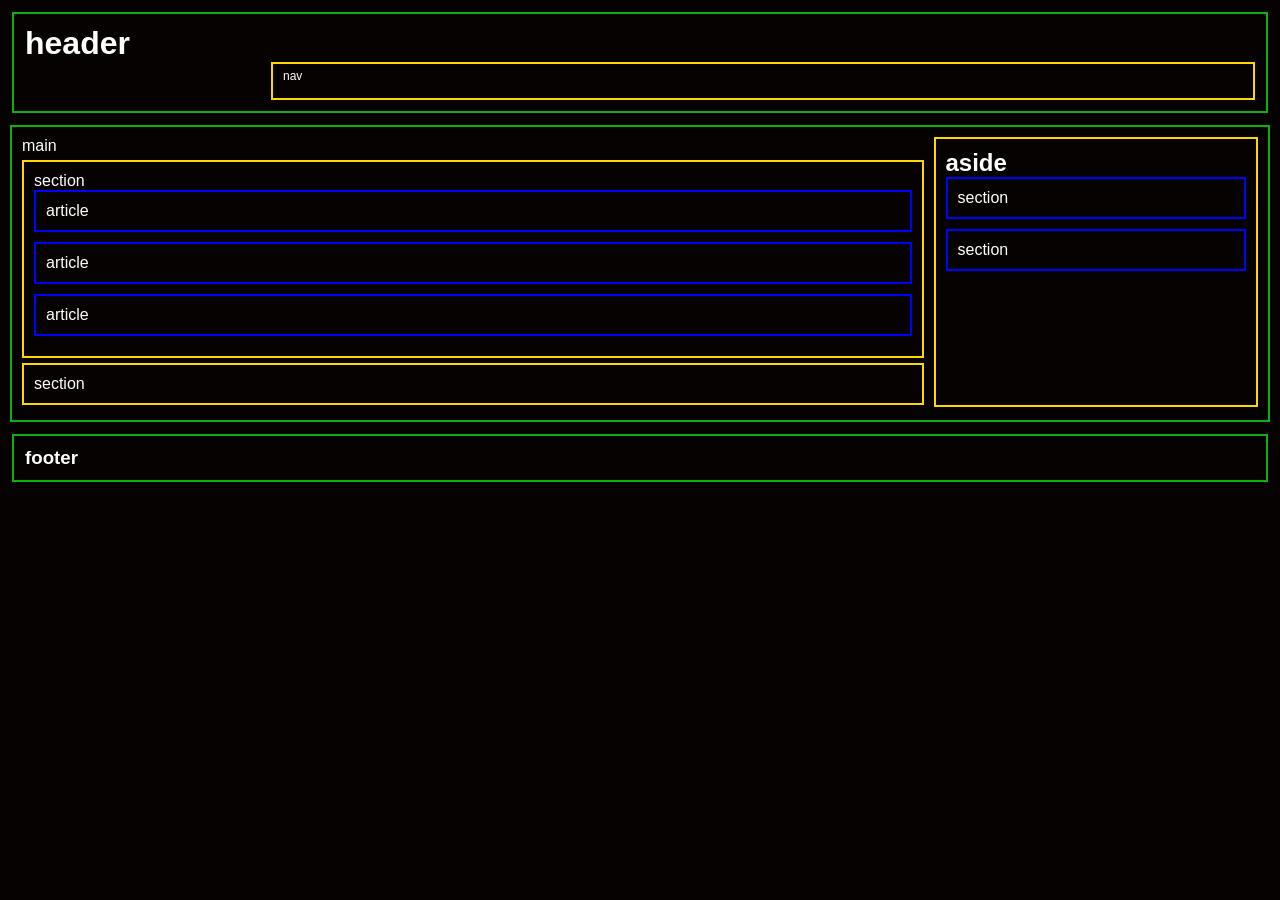
<file: flex/index.html>
<!doctype html>
<html lang="pt-br">
  <head>
    <meta charset="UTF-8" />
    <meta name="viewport" content="width=device-width, initial-scale=1.0" />
    <title>Primeiro Layout Flex</title>
    <link rel="stylesheet" href="styles.css" />
  </head>

  <body>
    <header>
      <h1>header</h1>
      <nav><p>nav</p></nav>
    </header>

    <main>
      <section id="section">
        main
        <section>
          <p>section</p>
          <article><div>article</div></article>
          <article><div>article</div></article>
          <article><div>article</div></article>
        </section>
        <section><div>section</div></section>
      </section>

      <aside>
        <h2>aside</h2>
        <section>section</section>
        <section>section</section>
      </aside>
    </main>

    <footer><h3>footer</h3></footer>
  </body>
</html>
</file>
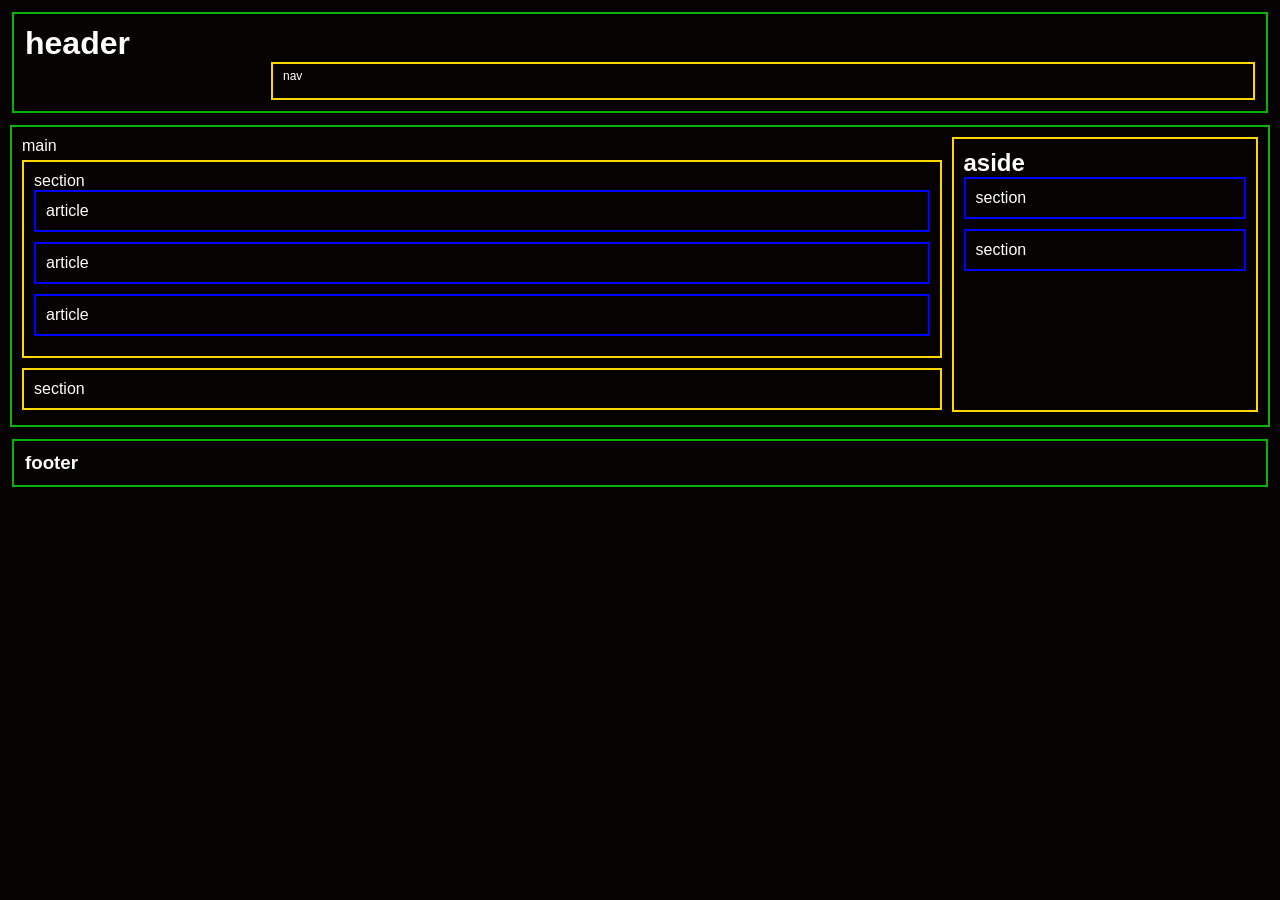
<file: grid/index.html>
<!doctype html>
<html lang="pt-br">
  <head>
    <meta charset="UTF-8" />
    <meta name="viewport" content="width=device-width, initial-scale=1.0" />
    <title>Primeiro Layout Grid</title>
    <link rel="stylesheet" href="styles.css" />
  </head>

  <body>
    <header>
      <h1>header</h1>
      <nav><p>nav</p></nav>
    </header>

    <main>
      <section id="section">
        main
        <section>
          <p>section</p>
          <article><div>article</div></article>
          <article><div>article</div></article>
          <article><div>article</div></article>
        </section>
        <section><div>section</div></section>
      </section>

      <aside>
        <h2>aside</h2>
        <section>section</section>
        <section>section</section>
      </aside>
    </main>

    <footer><h3>footer</h3></footer>
  </body>
</html>
</file>
<file: flex/styles.css>
* {
  box-sizing: border-box;
  margin: 0;
  padding: 0;
}

body {
  color: #ffffff;
  background-color: #070202;
  font-family: Arial, Helvetica, sans-serif;
}

header,
footer {
  margin: 12px;
  padding: 11px;
  border: 2px solid rgb(10, 177, 10);
}

main {
  display: flex;
  margin: 0 10px;
  padding: 10px;
  border: 2px solid rgb(10, 177, 10);
}

#section {
  flex: 3;
  margin-right: 10px;
}

#section > section {
  margin: 5px 0;
  padding: 10px;
  border: 2px solid gold;
}

#section > section:first-child > article {
  margin-bottom: 10px;
  padding: 10px;
  border: 2px solid blue;
}

aside {
  flex: 1;
  margin-bottom: 3px;
  padding: 10px;
  border: 2px solid gold;
}

aside > section {
  margin-bottom: 10px;
  padding: 10px;
  border: 2px solid blue;
}

nav {
  display: flex;
  width: 80%;
  height: 38px;
  font-size: 12px;
  margin-left: auto;
  padding: 5px 10px;
  border: 2px solid gold;
}

@media (max-width: 788px) {
  nav {
    width: 100%;
    margin-left: 0;
  }

  main {
    grid-template-columns: 1fr;
  }

  aside {
    margin-top: 10px;
  }
}
</file>
<file: grid/styles.css>
* {
  box-sizing: border-box;
  margin: 0;
  padding: 0;
}

body {
  color: #ffffff;
  background-color: #070202;
  font-family: Arial, Helvetica, sans-serif;
  display: grid;
  grid-template-rows: auto 1fr auto;
}

header,
footer {
  margin: 12px;
  padding: 11px;
  border: 2px solid rgb(10, 177, 10);
}

main {
  display: grid;
  grid-template-columns: 3fr 1fr;
  gap: 10px;
  margin: 0 10px;
  padding: 10px;
  border: 2px solid rgb(10, 177, 10);
}

#section {
  display: grid;
  grid-template-rows: auto;
}

#section > section {
  margin: 5px 0;
  padding: 10px;
  border: 2px solid gold;
}

#section > section:first-child > article {
  margin-bottom: 10px;
  padding: 10px;
  border: 2px solid blue;
}

aside {
  flex: 1;
  margin-bottom: 3px;
  padding: 10px;
  border: 2px solid gold;
}

aside > section {
  margin-bottom: 10px;
  padding: 10px;
  border: 2px solid blue;
}

nav {
  display: flex;
  width: 80%;
  height: 38px;
  font-size: 12px;
  margin-left: auto;
  padding: 5px 10px;
  border: 2px solid gold;
}

@media (max-width: 788px) {
  nav {
    width: 100%;
    margin-left: 0;
  }

  main {
    grid-template-columns: 1fr;
  }

  aside {
    margin-top: 10px;
  }
}
</file>
